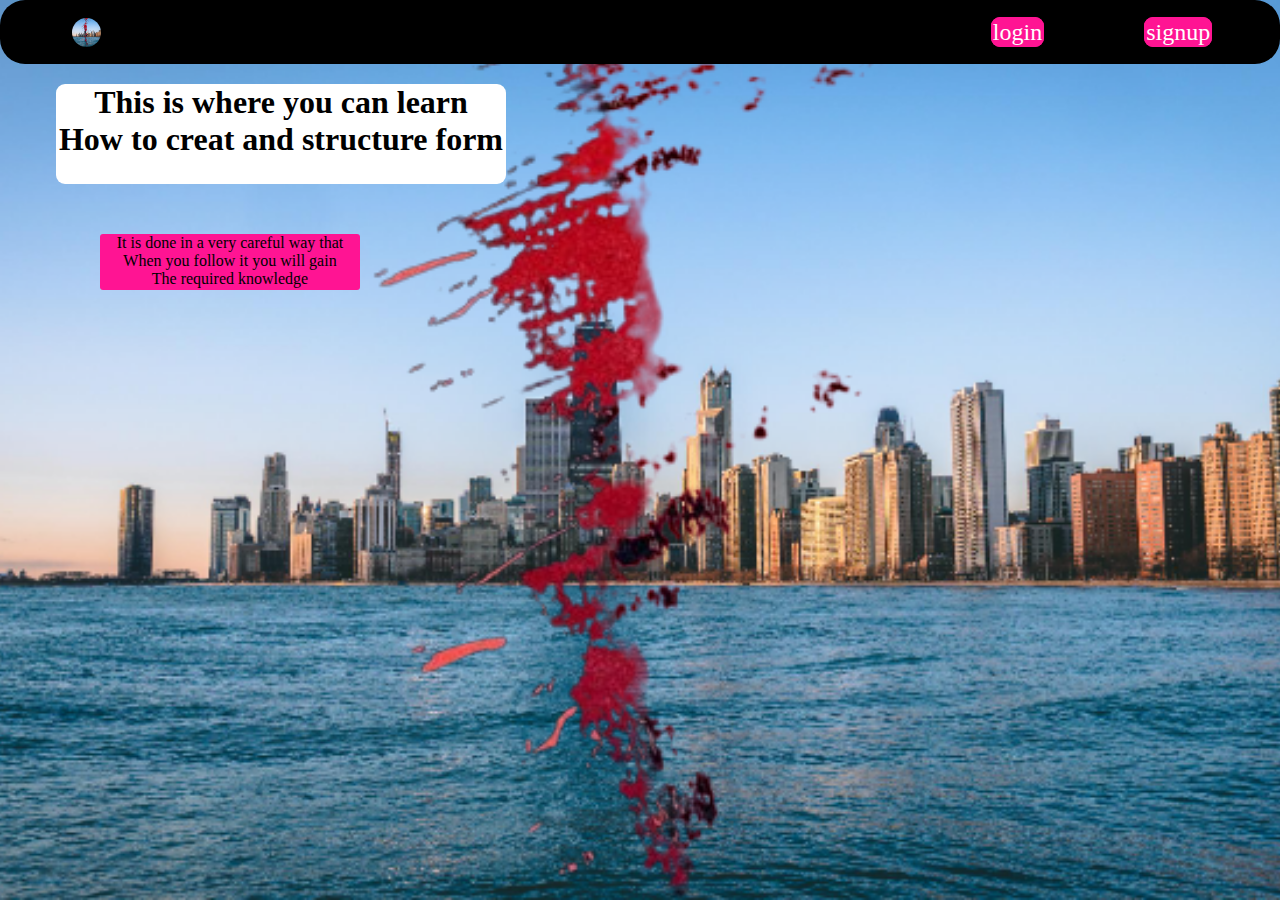
<file: index.html>
<!DOCTYPE html>
<html lang="en">
<head>
       <meta charset="UTF-8">
       <meta name="viewport" content="width=device-width, initial-scale=1.0">
       <title><form</title>
       <link rel="stylesheet" href="indes.css">
</head>
<body>
       <header>
              
              
              <nav>
                     <img src="bg.png" alt="">
                     <ul>
                            <li><a href="http://127.0.0.1:5500/ll.html">login</a></li>
                            <li><a href="http://127.0.0.1:5500/xx.html">signup</a></li>
                     </ul>
              </nav>
       </header>
       <h4></h4>
       <h1>This is where you can learn <br>How to creat and structure form</h1>
       <p>It is done in a very careful way that <br>When you follow it you will gain <br>The required knowledge</p>
       
</body>
</html>
</file>
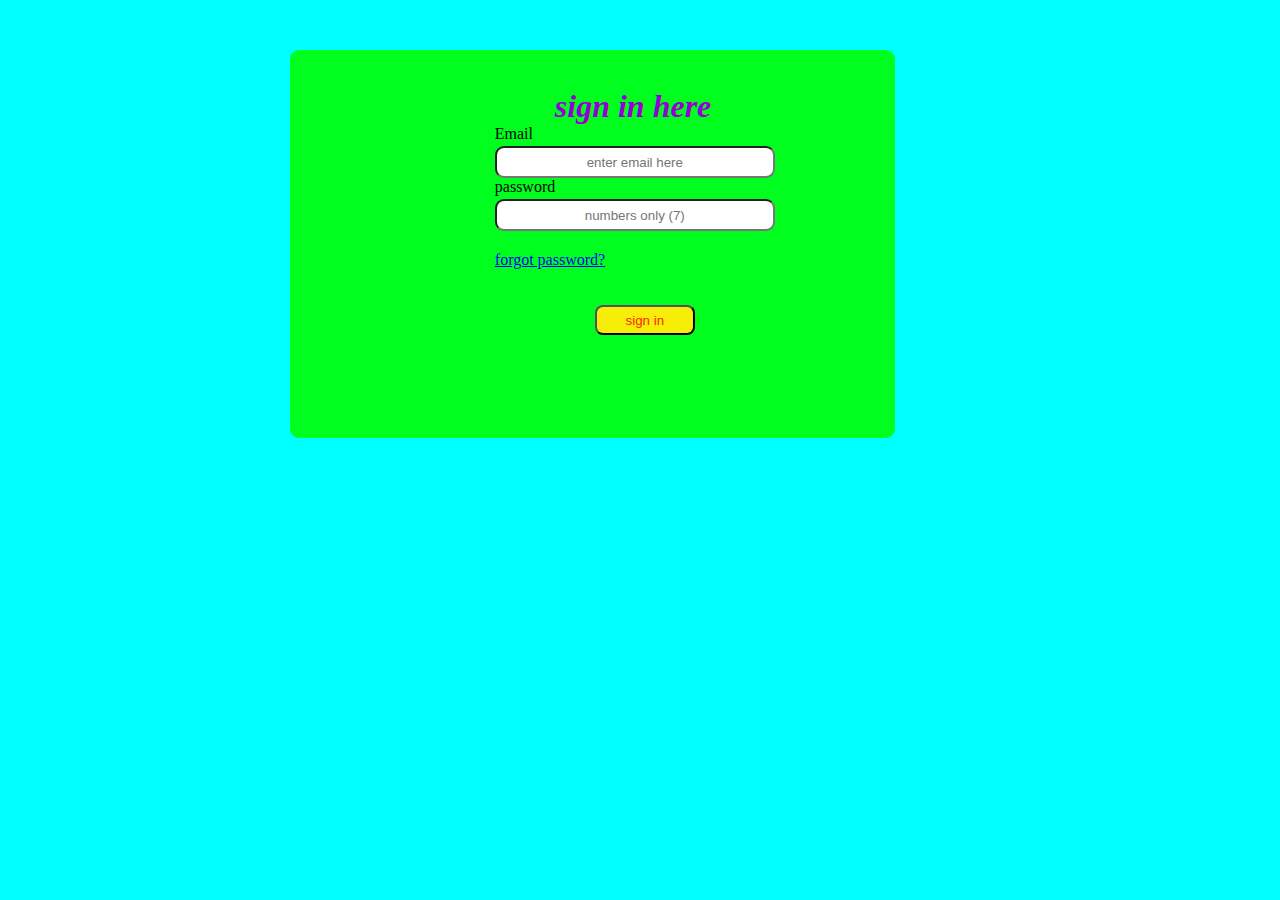
<file: ll.html>
<!DOCTYPE html>
<html lang="en">
<head>
       <meta charset="UTF-8">
       <meta name="viewport" content="width=device-width, initial-scale=1.0">
       <title>loginn</title>
       <link rel="stylesheet" href="ll.css">
</head>
<body>
       <form>
              <h1>sign in here</h1>
              Email <br> <input type="email" placeholder="enter email here"> <br> password <br><input type="password" placeholder="numbers only (7)"> <br> <p><a href="http://127.0.0.1:5500/test.html">forgot password?</a></p> <br><button>sign in</button>

       </form>
       
</body>
</html>
</file>
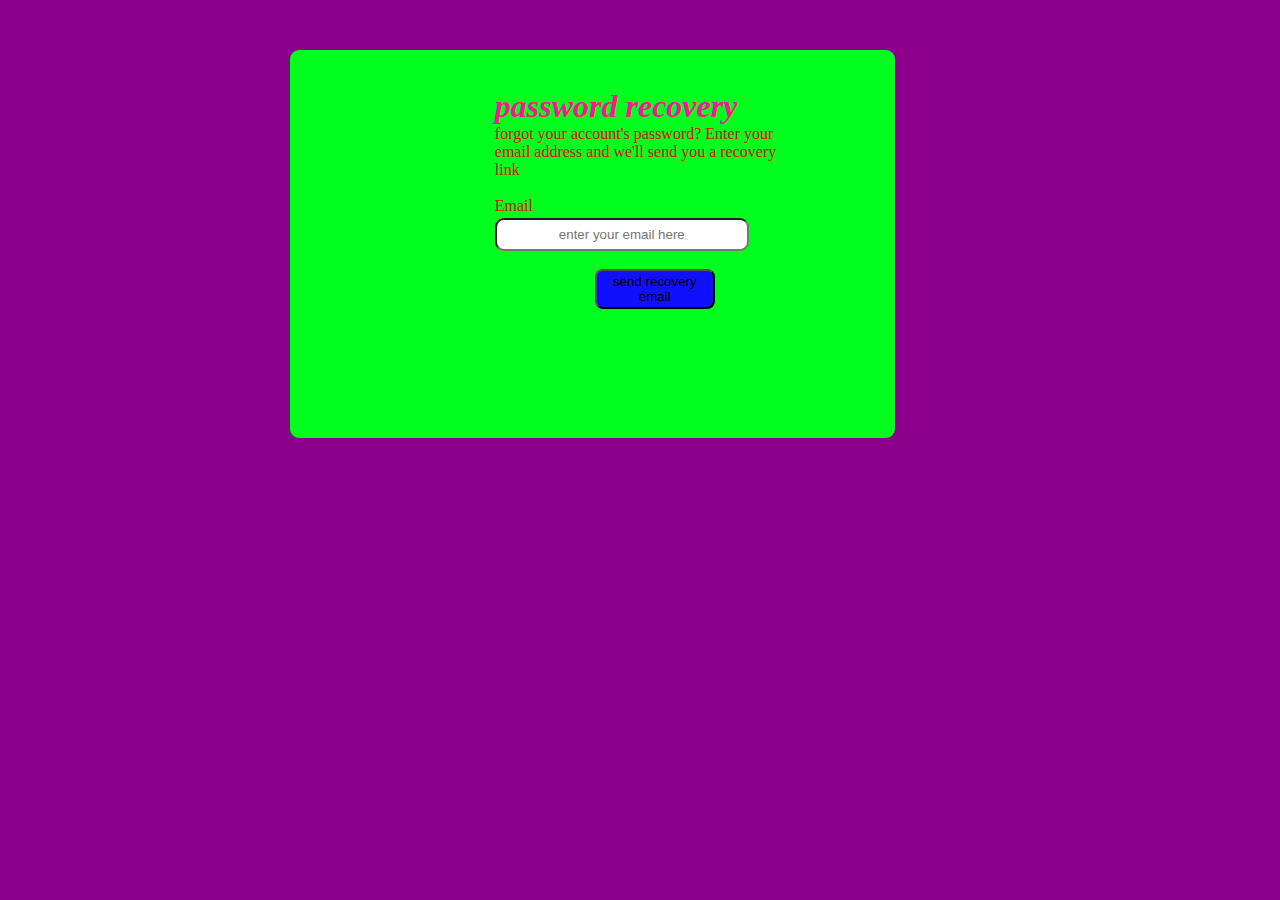
<file: test.html>
<!DOCTYPE html>
<html lang="en">
<head>
       <meta charset="UTF-8">
       <meta name="viewport" content="width=device-width, initial-scale=1.0">
       <title>forgot</title>
       <link rel="stylesheet" href="test.css">
</head>
<body>
       <form>
              <h1>password recovery</h1>
              <p>forgot your account's password? Enter your <br>email address  and we'll send you a recovery <br> link</p> <br> 
              Email <br><input type="email" placeholder="enter your email here"> <br>
              <button>send recovery email</button>
       </form>
       
</body>
</html>
</file>
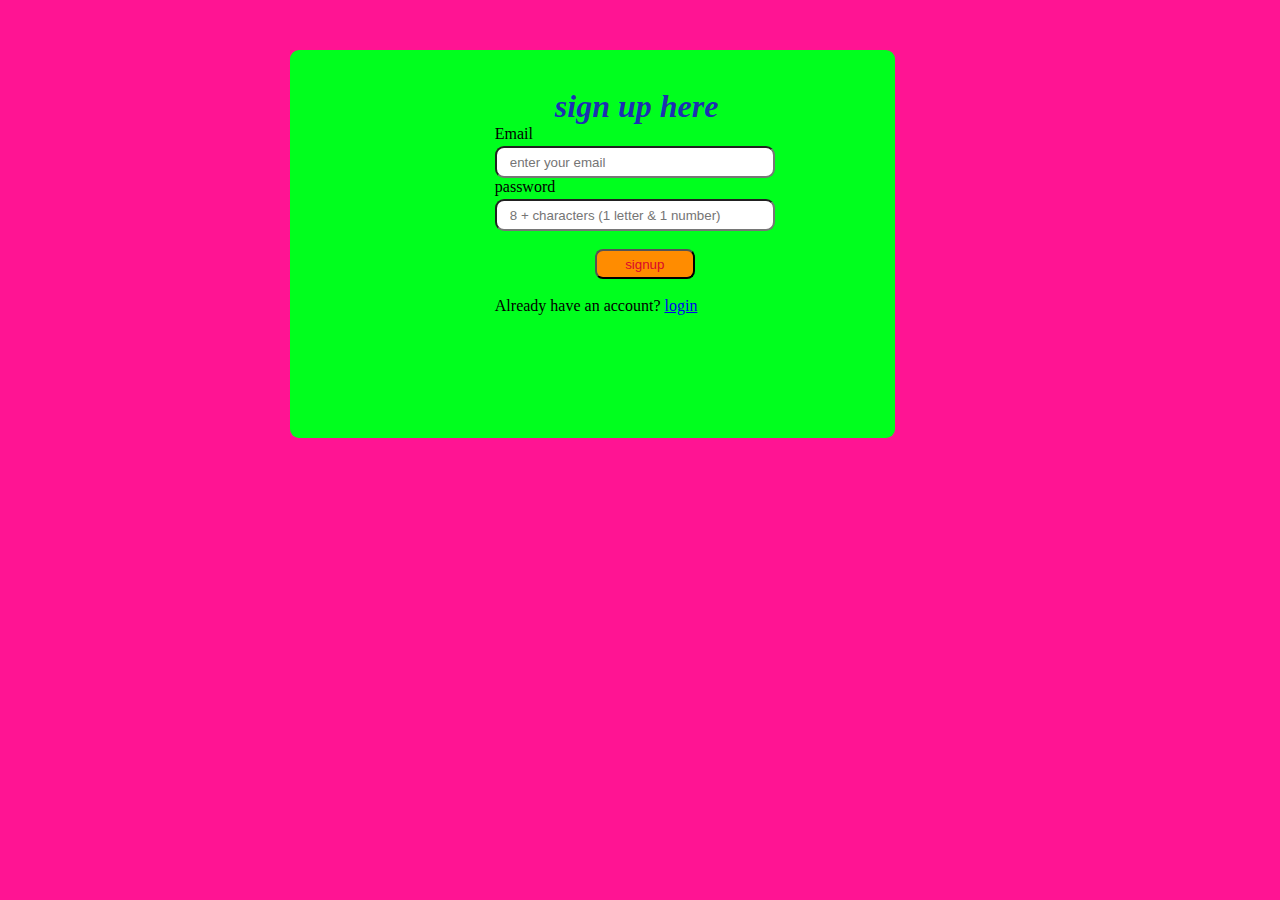
<file: xx.html>
<!DOCTYPE html>
<html lang="en">
<head>
       <meta charset="UTF-8">
       <meta name="viewport" content="width=device-width, initial-scale=1.0">
       <title>signuup</title>
       <link rel="stylesheet" href="xx.css">
</head>
<body>
       <form>
              <h1>sign up here</h1>
              Email <br>
              <input type="email" placeholder="enter your email" > <br>
              password  <br>            
              <input type="password" placeholder="8 + characters (1 letter & 1 number)" > <br>
              <button>signup</button>
              <p>Already have an account? <a href="http://127.0.0.1:5500/ll.html">login</a></p>
       </form>

       
</body>
</html>
</file>
<file: indes.css>
*{
   margin: 0;
   padding: 0;    
}

nav{
       background-color: black;
       display: flex;
       justify-content: center;
       align-items: center;
       gap: 890px;
       height: 64px;
       width: 100%;
       border-radius: 25px;
       margin-bottom: 20px;
       
}
h1{
       margin-left: 56px;
       background-color: white;
       width: 450px;
       border-radius: 9px;
       height: 100px;
       text-align: center;
}
p{
       margin-left: 100px;
       background-color: deeppink;
       width: 260px;
       border-radius: 3px;
       text-align: center;
       height: 56px;
       text-shadow: 009px;
       margin-top: 50px;
}


nav img{
       width: 29px;
       height: 29px;
       border-radius: 50%;
       margin-left: 4px
       

}
nav ul{
       display: flex;
       gap: 100px
       
}
nav li{
       list-style: none;
       gap: 45px;
       

}
body{
  background-image: url(bg.png); 
  background-position: center;
  background-repeat: no-repeat;
  background-size: cover;
  height: 100vh;   
  width: 100%;
}
li a{
       color: white;
       text-decoration: none;
       font-size: x-large;
       text-align: center;
       background-color: deeppink;
       border: 2px solid;
       border-radius: 9px ;
       height: 29px;
       border-color: deeppink;
       

       
       

       


       
       
}
</file>
<file: ll.css>
*{
       padding: 0px;
       margin: 0px;

}
body{
       background-color: aqua;
}
form{
       background-color: rgb(0, 255, 30);
       border-radius: 9px;
       margin-left: 290px;
       padding-left: 16%;
       padding-top: 3%;
       height: 350px;
       width: 400px;

       
       
margin-top: 50px; 
}
input{
       padding-inline: 13px;
       padding-block: 13px;
       width: 250px;
       margin-top: 3px;
       height: 2px;
       border-radius: 9px;
       text-align: center;

}
button{
       color:rgb(255, 39, 6) ;
       width: 100px;
       border-radius: 8px;
       height: 30px;
       margin-top: 18px;
       margin-bottom: 18px;
       background-color: rgb(248, 236, 9);
       margin-left: 100px;
} 
p{
       margin-top: 20px;
}
h1{
       margin-left: 60px;
       color: darkviolet;
       font-weight: 400px;
       font-size: xx-large;
       font-style: italic;
       
}
</file>
<file: test.css>
*{
       padding: 0px;
       margin: 0px;
}
body{
       background-color: darkmagenta;
}
form{
       background-color: rgb(0, 255, 30);
       border-radius: 9px;
       margin-left: 290px;
       padding-left: 16%;
       padding-top: 3%;
       height: 350px;
       width: 400px;
       color: rgb(219, 10, 10);

       
       
margin-top: 50px;   
}
input{
       width: 250px;
       margin-top: 3px;
       height: 29px;
       border-radius: 9px;
       text-align: center;
       
  
}
button{
       color:black ;
       width: 120px;
       border-radius: 8px;
       height: 40px;
       margin-top: 18px;
       margin-bottom: 18px;
       background-color: rgb(16, 16, 255);
       margin-left: 100px;
} 
h1{
       color: deeppink;
       font-style: italic;
}
</file>
<file: xx.css>
*{
       padding: 0px;
       margin: 0px;
}
body{
       background-color: deeppink;
}
form{
       height: 350px;
       width: 400px;
       background-color: rgb(0, 255, 30);
       border-radius: 9px;
       margin-left: 290px;
       padding-left: 16%;
       padding-top: 3%;

       
       
margin-top: 50px;
       
}
h1{
       margin-left: 60px;
       color: rgba(35, 0, 211, 0.822);
       font-weight: 400px;
       font-size: xx-large;
       font-style: italic;
         
}
input{
       padding-inline: 13px;
       padding-block: 13px;
       width: 250px;
       margin-top: 3px;
       height: 2px;
       border-radius: 9px;

       
}
button{
       color:rgb(217, 8, 43) ;
       width: 100px;
       border-radius: 8px;
       height: 30px;
       margin-top: 18px;
       margin-bottom: 18px;
       background-color: darkorange;
       margin-left: 100px;
}
</file>
